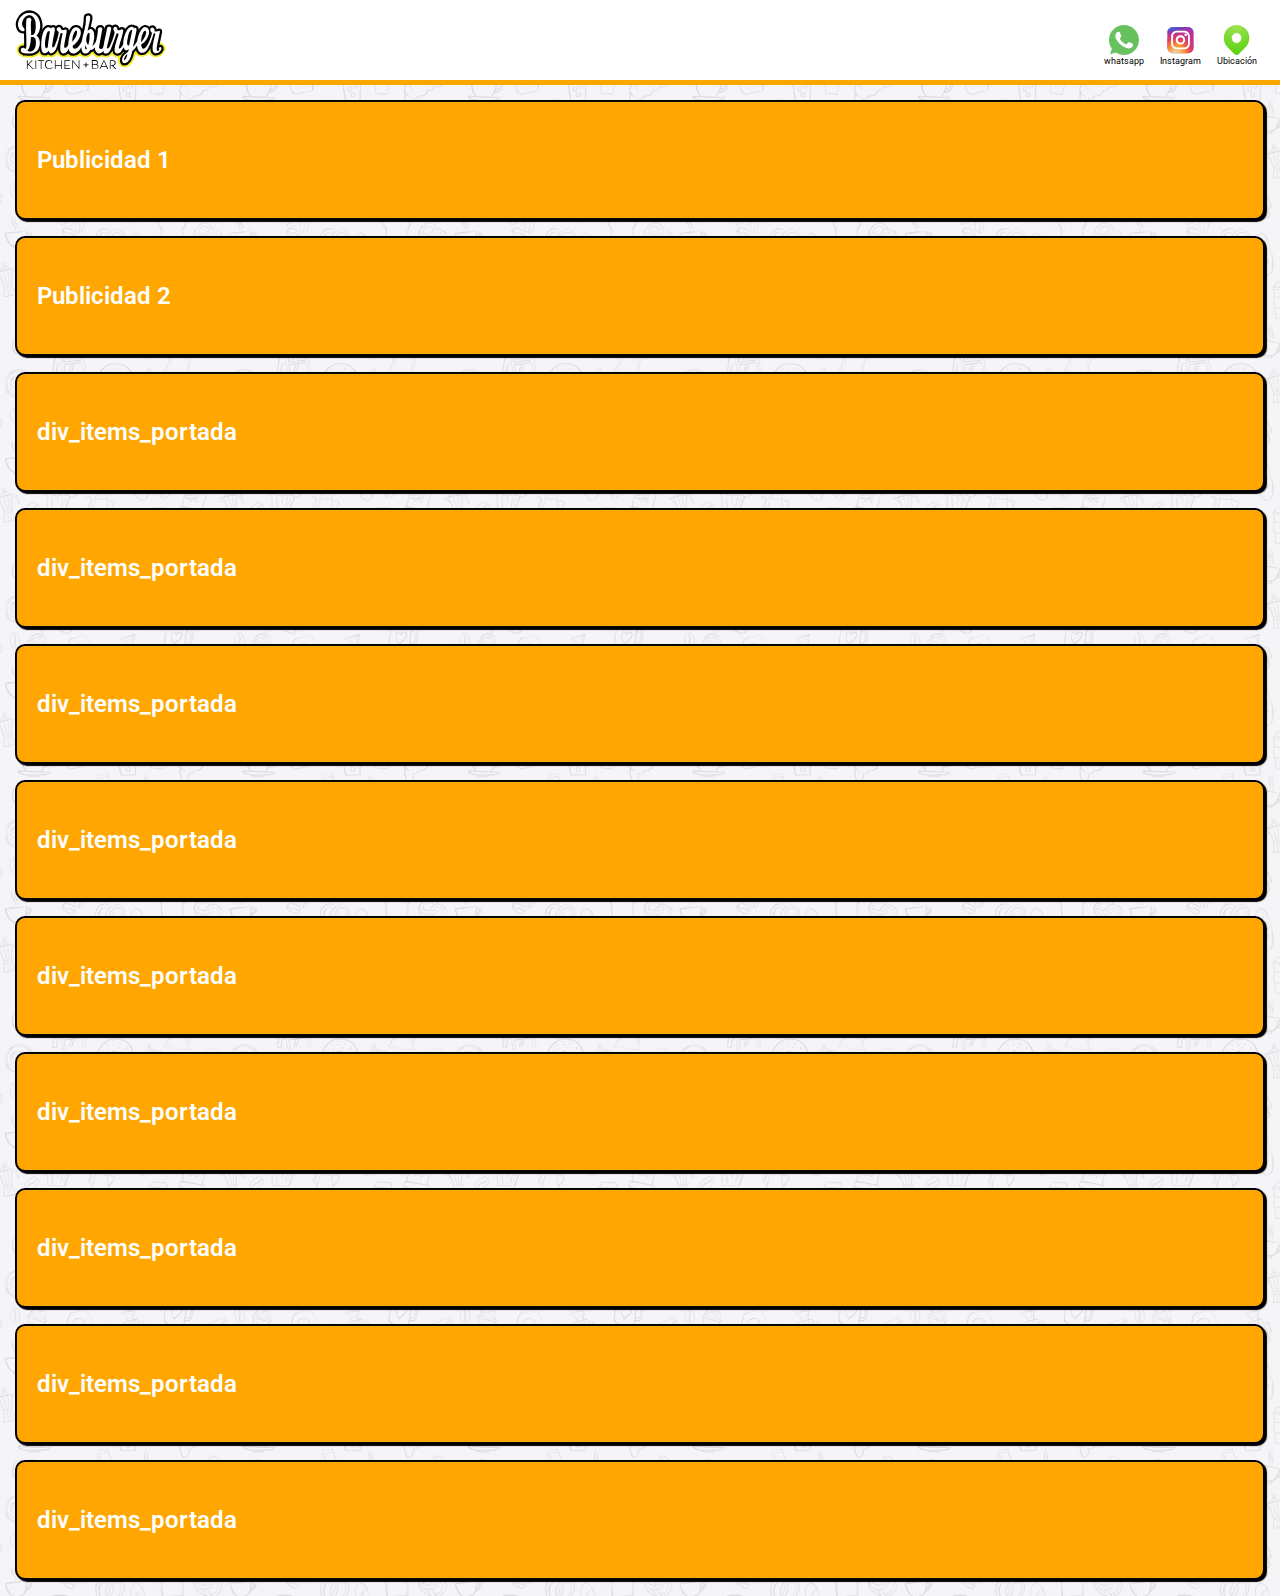
<file: index.html>
<html lang="en">
<head>
    <meta charset="UTF-8">
    <meta http-equiv="X-UA-Compatible" content="IE=edge">
    <meta name="viewport" content="width=device-width, initial-scale=1.0">
    <title>Rucafe - Carta Digital</title>
    <link rel="stylesheet" href="css/style.css">
    <link href="https://fonts.googleapis.com/css2?family=Roboto:ital,wght@0,100;0,300;0,400;0,500;0,700;0,900;1,100;1,300;1,400;1,500;1,700;1,900&display=swap" rel="stylesheet">
    <link rel="stylesheet" href="https://cdn.jsdelivr.net/npm/bootstrap@4.3.1/dist/css/bootstrap.min.css" integrity="sha384-ggOyR0iXCbMQv3Xipma34MD+dH/1fQ784/j6cY/iJTQUOhcWr7x9JvoRxT2MZw1T" crossorigin="anonymous">
    <link rel="preconnect" href="https://fonts.googleapis.com">
    <link rel="preconnect" href="https://fonts.gstatic.com" crossorigin>
</head>
<body>

<!-- --------------------- NAVBAR --------------------- -->
    <div class="container-fluid bg_navbar fixed-top">
        <div>
            <img src="img/logo.svg" alt="" class="logo">
        </div>
        <div class="redes">
            <div class="icon mx-2">
                <img src="img/whatsapp.svg" alt="" class="iconos">
                <span class="descripcion_icon">whatsapp</span>
            </div>

            <div class="icon mx-2">
                <img src="img/instagram.svg" alt="" class="iconos">
                <span class="descripcion_icon">Instagram</span>
            </div>

            <div class="icon mx-2">
                <img src="img/location.svg" alt="" class="iconos">
                <span class="descripcion_icon">Ubicación</span>
            </div>
        </div>
    </div>

    <!-- --------------------- PUBLICIDAD 1 Y 2 --------------------- -->

    <div class="container-fluid contenido_portada">
        <a href="#">
            <div class="div_zocalo2 mt-3"> Publicidad 1 </div>
        </a>
    
        <a href="#">
            <div class="div_zocalo2 mt-3"> Publicidad 2 </div>
        </a>
        
        <!-- --------------------- INICIO DE LA CARTA --------------------- -->

        <a href="cafeteria.html" target="_parent" class="div_items_portada mt-3">
            <div>div_items_portada</div>
        </a>

        <a href="cafeteria.html" target="_parent" class="div_items_portada mt-3">
            <div>div_items_portada</div>
        </a>

        <a href="cafeteria.html" target="_parent" class="div_items_portada mt-3">
            <div>div_items_portada</div>
        </a>

        <a href="cafeteria.html" target="_parent" class="div_items_portada mt-3">
            <div>div_items_portada</div>
        </a>

        <a href="cafeteria.html" target="_parent" class="div_items_portada mt-3">
            <div>div_items_portada</div>
        </a>

        <a href="cafeteria.html" target="_parent" class="div_items_portada mt-3">
            <div>div_items_portada</div>
        </a>

        <a href="cafeteria.html" target="_parent" class="div_items_portada mt-3">
            <div>div_items_portada</div>
        </a>

        <a href="cafeteria.html" target="_parent" class="div_items_portada mt-3">
            <div>div_items_portada</div>
        </a>

        <!-- --------------------- ULTIMO ZOCALO, TIENE MARGIN BOTTOM --------------------- -->

        <a href="cafeteria.html" target="_parent" class="div_items_portada my-3">
            <div>div_items_portada</div>
        </a>


        

    </div>
        

    </div>
    <script src="https://code.jquery.com/jquery-3.3.1.slim.min.js" integrity="sha384-q8i/X+965DzO0rT7abK41JStQIAqVgRVzpbzo5smXKp4YfRvH+8abtTE1Pi6jizo" crossorigin="anonymous"></script>
    <script src="https://cdn.jsdelivr.net/npm/popper.js@1.14.7/dist/umd/popper.min.js" integrity="sha384-UO2eT0CpHqdSJQ6hJty5KVphtPhzWj9WO1clHTMGa3JDZwrnQq4sF86dIHNDz0W1" crossorigin="anonymous"></script>
    <script src="https://cdn.jsdelivr.net/npm/bootstrap@4.3.1/dist/js/bootstrap.min.js" integrity="sha384-JjSmVgyd0p3pXB1rRibZUAYoIIy6OrQ6VrjIEaFf/nJGzIxFDsf4x0xIM+B07jRM" crossorigin="anonymous"></script>
</body>
</html>
</file>
<file: css/style.css>
/* ------------ GENERALES ------------ */
a:hover { 
    text-decoration: none !important;
}      

body{
    font-family: 'Roboto', sans-serif !important;
    background-image: url(../img/bg.jpg);
}

/* ------------ NAVBAR ------------ */

.bg_navbar{
    background-color: #ffffff;
    display: flex;
    justify-content: space-between;
    align-items: center;
    padding: 10px;
    border-bottom: 5px #FFA600 solid;    
}

.logo{
    height: 60px;
}

.icon{
    display: flex;
    flex-direction: column;
    justify-items: center;
}

.iconos, .redes{
    display: flex;
    justify-content: center;
    height: 30px;
}

.descripcion_icon{
    font-size: 9px;
}

.iconos:hover{
    scale: 1.1;
}

.redes{
    display: flex;
    justify-content: end;
    font-size: 24px;
    color: rgb(0, 0, 0);
    margin: 0;
}



/* ------------ CONTENIDO DE PORTADA ------------ */

.contenido_portada{
    margin-top: 100px;
}

.div_items_portada, .div_zocalo1, .div_zocalo2{
    background-color: #FFA600;
    display: flex;
    align-items: center;
    height: 120px;
    border-radius: 10px;
    background-position: center;
    background-size: cover;
    background-repeat: no-repeat;
    object-fit: fill;
    color: white;
    font-size: 24px;
    font-weight: 600;
    text-decoration: none !important;
    padding: 0px 20px;
    box-shadow: 2px 2px 1px black;
    border: 2px black solid;
}

.div_items_portada:hover, .div_zocalo1:hover, .div_zocalo2:hover{
    scale: 1.025;
    background-color: #131515;
    color: #ffffff;
}



/* ------------ CONTENIDO DE PAGINAS INTERNAS ------------ */
.titulo{
    display: flex;
    justify-content: center;
    color: #FFA600;
    font-size: 30px;
    font-weight: 800;
}

.sub_banner{
    background-color: black;
    display: flex;
    justify-content: center;
    align-items: center;
    height: 40px;
}

.subtitulo{
    color: #FFA600;
    font-size: 24px;
    margin: 0;
    font-weight: 400;
}

.icon_producto{
    height: 30px;
}

.producto{
    margin-top: 16px;
    background-color: white;
    padding: 10px 0px;
}

.items_producto{
    font-size: 20px;
    font-weight: 600;
    margin: 0;
    color: rgb(0, 0, 0);

}

.frases{
    font-size: 16px;
    font-weight: 600;
    margin: 0;
    color: green;
}

.titulo_navbar{
    color: white;
    font-size: 26px;
    font-weight: 600;
    margin-bottom: 0px;
}

.descripción{
    font-size: 16px;
    font-weight: 400;
    color: rgb(0, 0, 0);
    margin: 0px;
    margin-right: 16px;
}

.detalles_navbar{
    color: white;
    font-size: 20px;
    margin: 0;
    font-weight: 400;
}
</file>
